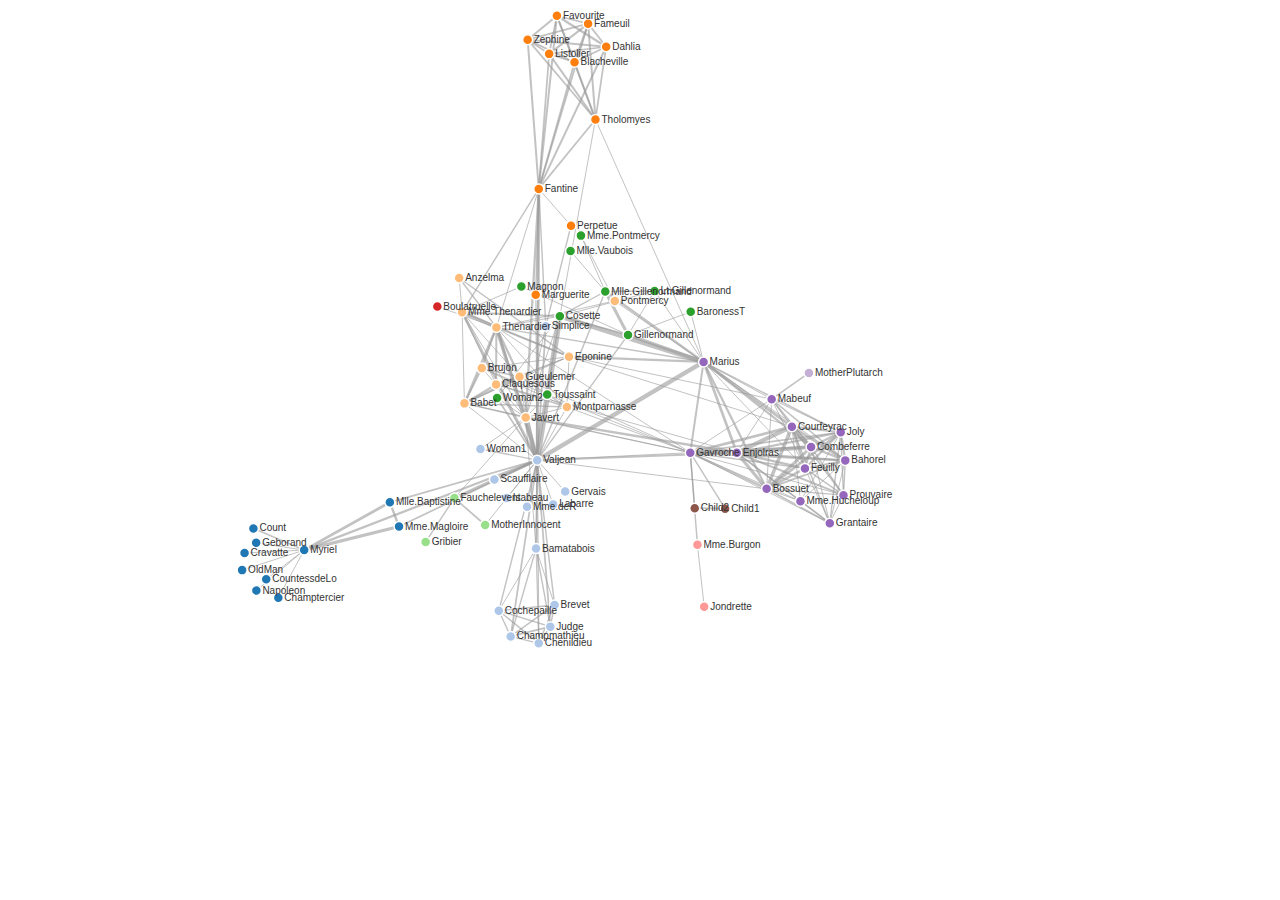
<file: network-graph/index.html>
<!DOCTYPE html>
<meta charset="utf-8">
<style>

.links line {
  stroke: #999;
  stroke-opacity: 0.6;
}

.nodes circle {
  stroke: #fff;
  stroke-width: 1.5px;
}

.labels text {
  fill: #333;
  font-size: 10px;
  font-family: Arial, sans-serif;
}

</style>
<svg width="1100" height="800"></svg>
<script src="d3.v4.min.js"></script>
<script>

var svg = d3.select("svg"),
    width = +svg.attr("width"),
    height = +svg.attr("height");

var color = d3.scaleOrdinal(d3.schemeCategory20);

var simulation = d3.forceSimulation()
    .force("link", d3.forceLink().id(function(d) { return d.id; }))
    .force("charge", d3.forceManyBody().strength(-100).distanceMax(800)
                   .distanceMin(30))
    .force("center", d3.forceCenter(width / 2, height / 2));

d3.json("miserables.json", function(error, graph) {
  if (error) throw error;

  var link = svg.append("g")
      .attr("class", "links")
    .selectAll("line")
    .data(graph.links)
    .enter().append("line")
      .attr("stroke-width", function(d) { return Math.sqrt(d.value); });

  var node = svg.append("g")
      .attr("class", "nodes")
    .selectAll("circle")
    .data(graph.nodes)
    .enter().append("circle")
      .attr("r", 5)
      .attr("fill", function(d) { return color(d.group); })
      .call(d3.drag()
          .on("start", dragstarted)
          .on("drag", dragged)
          .on("end", dragended));

  node.append("title")
      .text(function(d) { return d.id; });

  var label = svg.append("g")
      .attr("class", "labels")
      .selectAll("text")
      .data(graph.nodes)
      .enter().append("text")
        .attr("class", "label")
        .text(function(d) { return d.id; });

  simulation
      .nodes(graph.nodes)
      .on("tick", ticked);

  simulation.force("link")
      .links(graph.links);

  function ticked() {
    link
        .attr("x1", function(d) { return d.source.x; })
        .attr("y1", function(d) { return d.source.y; })
        .attr("x2", function(d) { return d.target.x; })
        .attr("y2", function(d) { return d.target.y; });

    node
        .attr("cx", function(d) { return d.x; })
        .attr("cy", function(d) { return d.y; });
    label
        .attr("x", function(d) { return d.x+6; })
        .attr("y", function (d) { return d.y+3; });
        
  }
});

function dragstarted(d) {
  if (!d3.event.active) simulation.alphaTarget(0.3).restart();
  d.fx = d.x;
  d.fy = d.y;
}

function dragged(d) {
  d.fx = d3.event.x;
  d.fy = d3.event.y;
}

function dragended(d) {
  if (!d3.event.active) simulation.alphaTarget(0);
  d.fx = null;
  d.fy = null;
}

</script>
</file>
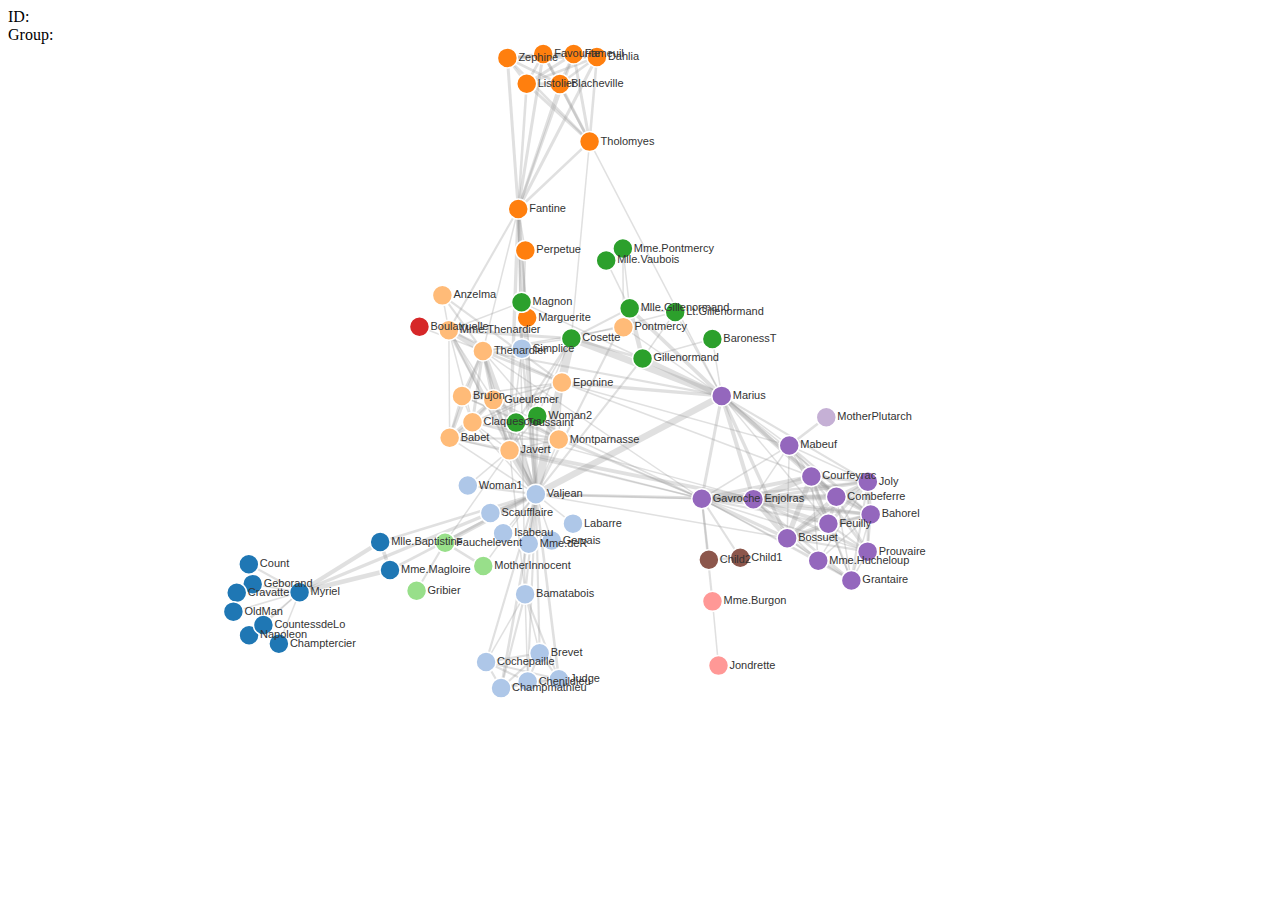
<file: network-graph/miserables.html>
<!DOCTYPE html>
<meta charset="utf-8">

<style>

/* Edge properties */
.links line {
  stroke: #999;
  stroke-opacity: 0.3;
}

/* Decreases opacity of edge */
.links line:hover {
  stroke-opacity: .9 !important;
}

/* Node properties */
.nodes circle {
  stroke: #fff;
  stroke-width: 1.5px;
}

/* Label properties */
.labels text {
  fill: #333;
  font-size: 11px;
  font-family: Arial, sans-serif;
}

/* Tooltip properties */
div.tooltip {
    position: absolute;
    text-align: center;
    padding-left: 6px;
    padding-right: 6px;
    padding-top: 3px;
    padding-bottom: 2px;
    font: 12px sans-serif;
    color: #5E6666;
    background: lightgray;
    border: 0px;
    border-radius: 8px;
    pointer-events: none;
}

</style>

<div id="id">ID: </div>
<div id="group">Group:</div>
<div><svg width="1100" height="800"></svg></div>


<script src="d3.v4.min.js"></script>
<script>

var width = 960,
    height = 500,
    radius = 10;

var svg = d3.select("svg"),
    width = +svg.attr("width"),
    height = +svg.attr("height");

// Get colour range
//var color = d3.scaleOrdinal()
	//.domain([5])
    //.range(['#1F2605', '#1F6521', '#53900F', '#A4A71E', '#D6CE15']);  // Greens
    //.range(['#026670', '#96B1B4', '#9fedd7', '#C9F5E9', '#fef9c7', '#fce181', '#EDEAE5']);  // Blues/Yellow
    //.range(['#b2d8d8', '#66b2b2', '#008080', '#006666', '#004c4c']);  // Teals
    //.range(['#f95c7c', '#f9745c', '#f9a35c', '#f9c35c', '#f9e35c']); // http://www.color-hex.com/color-palette/61435
    //.range(['#fe4880', '#c6427b', '#8e3c77', '#563672', '#1e306e']);  http://www.color-hex.com/color-palette/61300
    //.range(['#a7cce7', '#89b4d4', '#76a8ce', '#5f92b8', '#4383b2']); // Blues
    //.range(['#deecfb', '#bedaf7', '#7ab3ef', '#368ce7', '#1666ba']); // Blues
    //.range(['#f78a43', '#f79a43', '#f7aa43', '#f7ba43', '#f7ca43']); // Oranges
    //.range(['#faebd7', '#ffe4e1', '#ffc0cb', '#ff7373', '#f6546a']); // Pinks
    //.range(['#ffb6c1', '#ffd700', '#ffa500', '#ff7373', '#40e0d0', '#468499', '#20b2aa']);

var color = d3.scaleOrdinal(d3.schemeCategory20);

var simulation = d3.forceSimulation()
    .force("link", d3.forceLink().id(function(d) { return d.id; }))
    .force("charge", d3.forceManyBody().strength(-130).distanceMax(500)
                   .distanceMin(30))
    .force("center", d3.forceCenter(width / 2, height / 2));

// Define the div for the tooltip
var div = d3.select("body").append("div")
    .attr("class", "tooltip")
    .style("opacity", 0);

// Load data and plot network graph
d3.json("miserables.json", function(error, graph) {
  if (error) throw error;

  // Edge properties
  var link = svg.append("g")
    .attr("class", "links")
    .selectAll("line")
    .data(graph.links)
    .enter().append("line")
      .attr("stroke-width", function(d) { 
        return Math.sqrt(d.value)*1.5; // Line width of edge
      })
      .on("mouseover", function(d) {
            div.transition()
                .duration(200)
                .style("opacity", .9);
            div	.html(d.value)
                .style("left", (d3.event.pageX) + "px")
                .style("top", (d3.event.pageY - 28) + "px");
            })
      .on("mouseout", function(d) {
            div.transition()
                .duration(500)
                .style("opacity", 0);
      }); 

  // Node properties
  var node = svg.append("g")
    .attr("class", "nodes")
    .selectAll("circle")
    .data(graph.nodes)
    .enter().append("circle")
      .attr("r", radius)  // Radius of node
      .attr("fill", function(d) { console.log(d.properties); return color(d.group); })
      .call(d3.drag()
          .on("start", dragstarted)
          .on("drag", dragged)
          .on("end", dragended))
       .on("mouseover", function(d) {
            div.transition()
                .duration(200)
                .style("opacity", .9);
            div	.html(d.id)
                .style("left", (d3.event.pageX) + "px")
                .style("top", (d3.event.pageY - 28) + "px");
             })
      .on("mouseout", function(d) {
            div.transition()
                .duration(500)
                .style("opacity", 0);
      });

  // Creates standard HTML tooltip
  // node.append("title")
  //     .text(function(d) { return d.id; });

  console.log(graph.nodes);

  var label = svg.append("g")
      .attr("class", "labels")
      .selectAll("text")
      .data(graph.nodes)
      .enter().append("text")
        .attr("class", "label")
        .text(function(d) { return d.id; });

  // On double click release node from fixed position.
  node.on("dblclick", function(d,i) {
      d.fx = null;
  	  d.fy = null;
  	});

  // On single click update details of node
  node.on('click', function(d, i) {
	  document.getElementById("id").innerHTML = "ID: " + d.id;
	  document.getElementById("group").innerHTML = "Group: " + d.group;
	});    

  simulation
      .nodes(graph.nodes)
      .on("tick", ticked);

  simulation.force("link")
      .links(graph.links);

  function ticked() {
  	// Creates bounding box for nodes
    node.attr("cx", function(d) { return d.x = Math.max(radius, Math.min(width - radius, d.x)); })
        .attr("cy", function(d) { return d.y = Math.max(radius, Math.min(height - radius, d.y)); });

    // Link location between nodes
    link.attr("x1", function(d) { return d.source.x; })
        .attr("y1", function(d) { return d.source.y; })
        .attr("x2", function(d) { return d.target.x; })
        .attr("y2", function(d) { return d.target.y; });

    // Label location next to node
    label.attr("x", function(d) { return d.x+11; })
         .attr("y", function (d) { return d.y+3; });
  }
});

function dragstarted(d) {
  if (!d3.event.active) simulation.alphaTarget(0.3).restart();
  d.fx = d.x;
  d.fy = d.y;

}

function dragged(d) {
  d.fx = d3.event.x;
  d.fy = d3.event.y;
}

function dragended(d) {
  if (!d3.event.active) simulation.alphaTarget(0);
}

</script>
</file>
